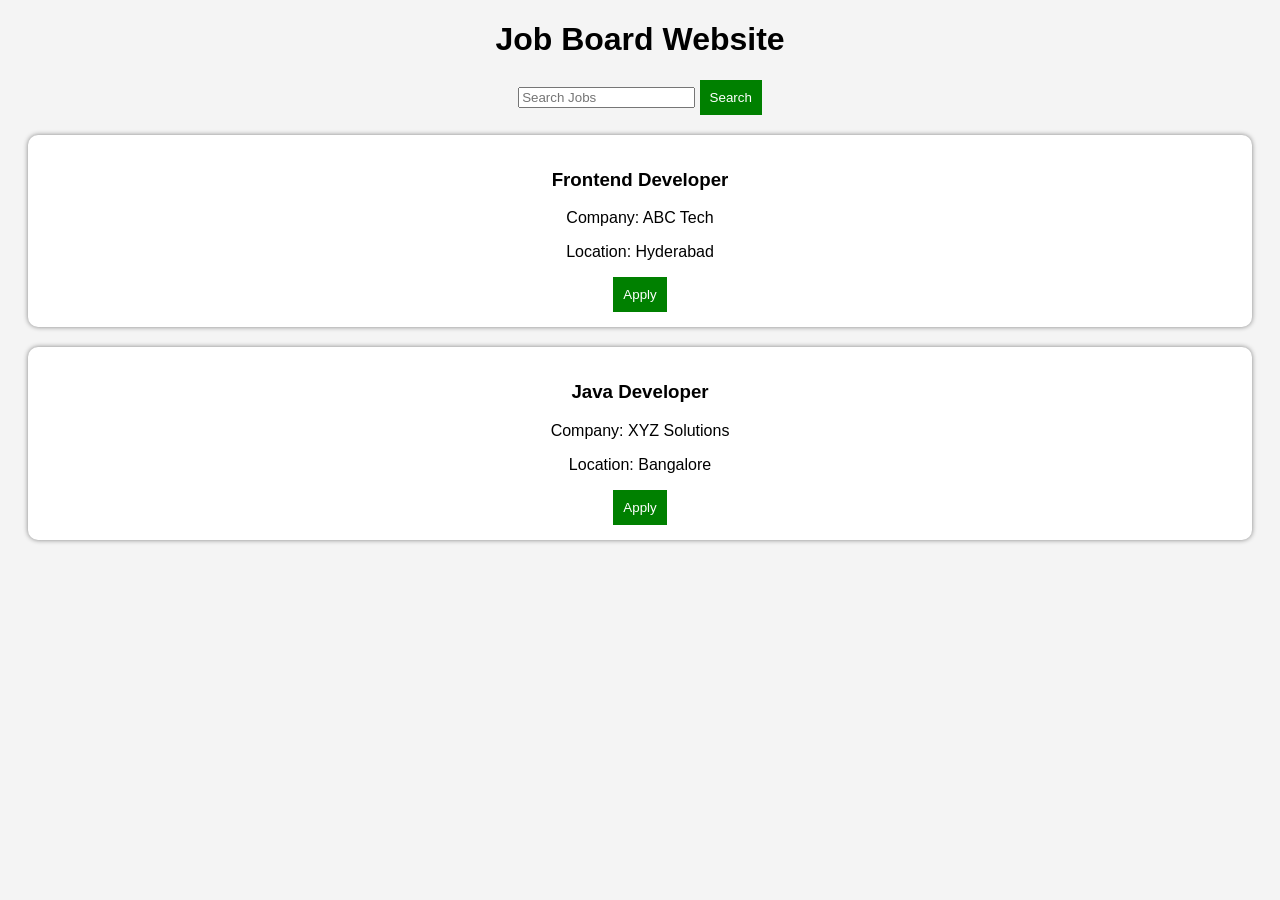
<file: LEVEL2/Task1_Job_Board/index.html>
<!DOCTYPE html>
<html>
<head>
    <title>Job Board</title>
    <link rel="stylesheet" href="style.css">
</head>
<body>

<h1>Job Board Website</h1>

<input type="text" id="search" placeholder="Search Jobs">

<button onclick="searchJob()">Search</button>

<div id="jobs">

    <div class="job">
        <h3>Frontend Developer</h3>
        <p>Company: ABC Tech</p>
        <p>Location: Hyderabad</p>
        <button onclick="applyJob()">Apply</button>
    </div>

    <div class="job">
        <h3>Java Developer</h3>
        <p>Company: XYZ Solutions</p>
        <p>Location: Bangalore</p>
        <button onclick="applyJob()">Apply</button>
    </div>

</div>

<script src="script.js"></script>

</body>
</html>
</file>
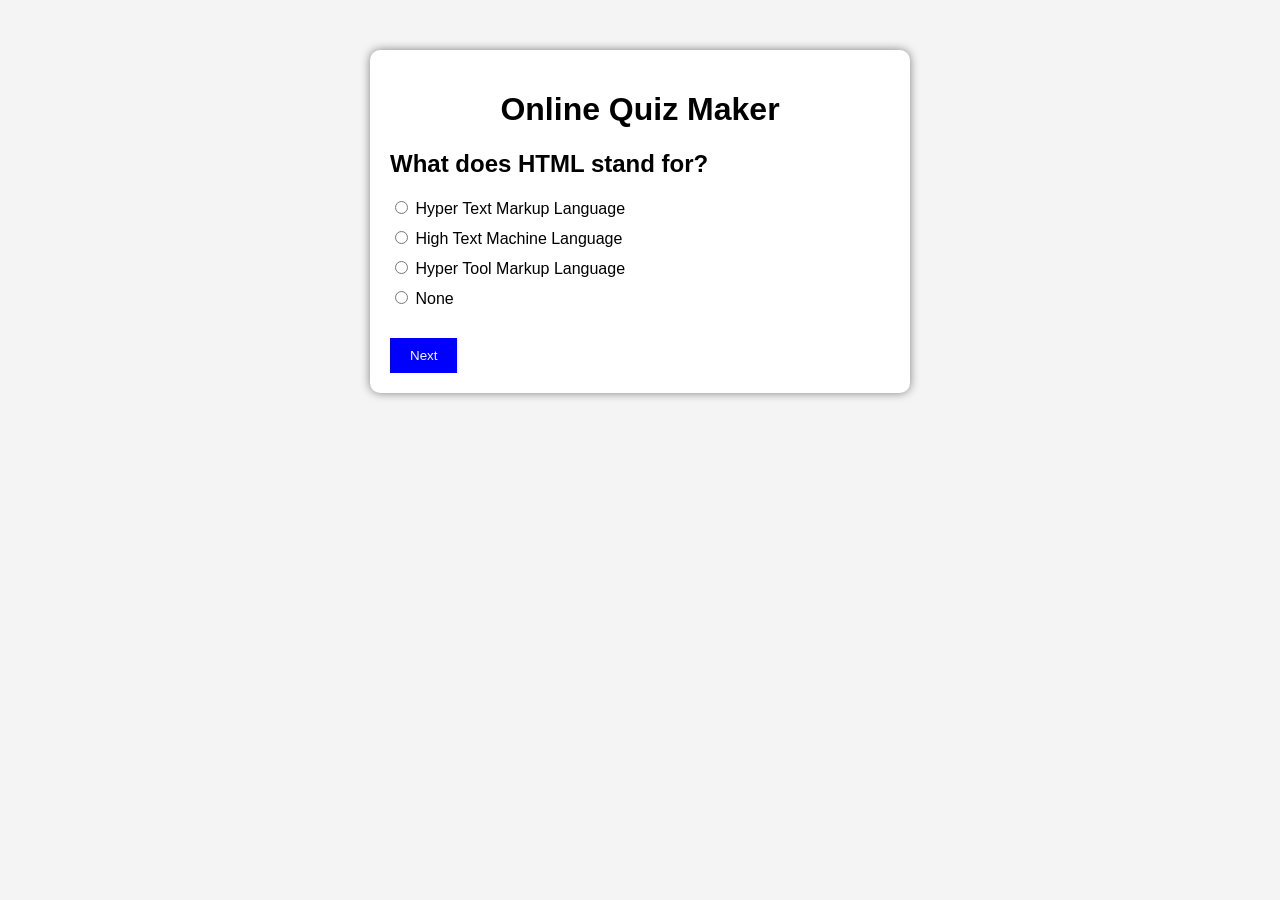
<file: LEVEL2/Task2_Online_Quiz_Maker/index.html>
<!DOCTYPE html>
<html>
<head>
    <title>Online Quiz Maker</title>
    <link rel="stylesheet" href="style.css">
</head>
<body>

<div class="container">

    <h1>Online Quiz Maker</h1>

    <div id="quiz-container">
        <h2 id="question"></h2>

        <div id="options"></div>

        <button onclick="nextQuestion()">Next</button>
    </div>

    <div id="result" class="hidden">
        <h2>Your Score: <span id="score"></span></h2>
    </div>

</div>

<script src="script.js"></script>

</body>
</html>
</file>
<file: LEVEL2/Task1_Job_Board/style.css>
body{
    font-family: Arial;
    text-align: center;
    background:#f4f4f4;
}

.job{
    background:white;
    margin:20px;
    padding:15px;
    border-radius:10px;
    box-shadow:0 0 5px gray;
}

button{
    background:green;
    color:white;
    border:none;
    padding:10px;
    cursor:pointer;
}
</file>
<file: LEVEL2/Task2_Online_Quiz_Maker/style.css>
body{
    font-family: Arial;
    background:#f4f4f4;
}

.container{
    width:500px;
    margin:50px auto;
    background:white;
    padding:20px;
    border-radius:10px;
    box-shadow:0 0 10px gray;
}

h1{
    text-align:center;
}

button{
    padding:10px 20px;
    margin-top:20px;
    background:blue;
    color:white;
    border:none;
    cursor:pointer;
}

.option{
    display:block;
    margin:10px 0;
}

.hidden{
    display:none;
}
</file>
